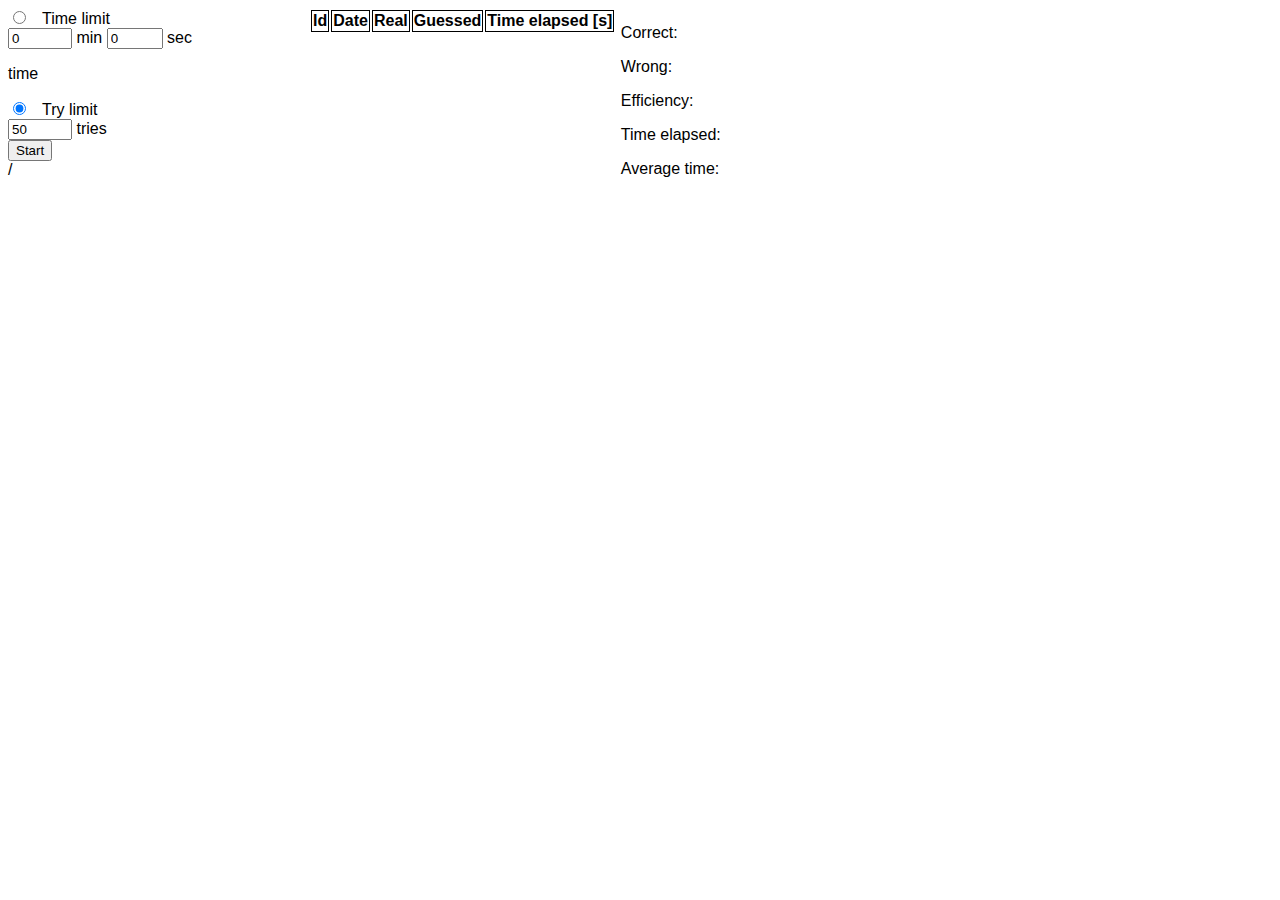
<file: index.html>
<!DOCTYPE html>
<html>
<head>
    <meta charset='utf-8'>
    <meta http-equiv='X-UA-Compatible' content='IE=edge'>
    <title>Weekday'er</title>
    <meta name='viewport' content='width=device-width, initial-scale=1'>
    <link rel='stylesheet' type='text/css' media='screen' href='weekdayer.css'>
    <script src='weekdayer.js'></script>
</head>
<body>
    <div id="weekdayer" class="weekdayer-part">
        <div id = "wdr-controls">
            <input type="radio" id="limit-mode-time-input" name="limit_mode">
            <label for="html">Time limit</label><br>
            <div id = "time-limit-controls">
                <input type="number" class="time-limit-input minutes-input" min="0" max="120" value="0"> min
                <input type="number" class="time-limit-input seconds-input" min="0" max="59" value="0"> sec
                <p class="time-limit-countdown-text">time</p>
            </div>
            <input checked="true" type="radio" id="limit-mode-try-input" name="limit_mode">
            <label for="html">Try limit</label><br>
            <div id ="try-limit-controls">
                <input type="number" class="try-limit-input" min="1" max="100" value="50"> tries
            </div>
            <button id = "start-session-btn" type="button">Start</button>
        </div>
        <div>
            <span id = "wdr-tries-count"></span>
            <span>&#47;</span>
            <span id = "wdr-tries-max"></span>
        </div>
        <div id = "wdr-day">
            <p id = "random-date-text"></p>
            <div id="wdr-select-day">
                <button class="confirm-weekday" type="button" value="0">Sun</button>
                <button class="confirm-weekday" type="button" value="1">Mon</button>
                <button class="confirm-weekday" type="button" value="2">Tue</button>
                <button class="confirm-weekday" type="button" value="3">Wed</button>
                <button class="confirm-weekday" type="button" value="4">Thu</button>
                <button class="confirm-weekday" type="button" value="5">Fri</button>
                <button class="confirm-weekday" type="button" value="6">Sat</button>
            </div>
        </div>
    </div>
    <div id="weekdayer-list" class="weekdayer-part">
        <table id = "guesses-list-table">
            <tr class="guess-list-header-row">
                <th>Id</th>
                <th>Date</th>
                <th>Real</th>
                <th>Guessed</th>
                <th>Time elapsed [s]</th>
            </tr>
        </table>
    </div>
    <div id="weekdayer-stats" class="weekdayer-part">
        <p class="weekdayer-stat-correct"><span class="label">Correct:&nbsp;</span><span id="stat-correct-value"></span></p>
        <p class="weekdayer-stat-wrong"><span class="label">Wrong:&nbsp;</span><span id="stat-wrong-value"></span></p>
        <p class="weekdayer-stat-efficiency"><span class="label">Efficiency:&nbsp;</span><span id="stat-efficiency-value"></span></p>
        <p class="weekdayer-stat-time_elapsed"><span class="label">Time elapsed:&nbsp;</span><span id="stat-timeelapsed-value"></span></p>
        <p class="weekdayer-stat-avg_calc_time"><span class="label">Average time:&nbsp;</span><span id="stat-avgtime-value"></span></p>
    </div>
</body>
</html>
</file>
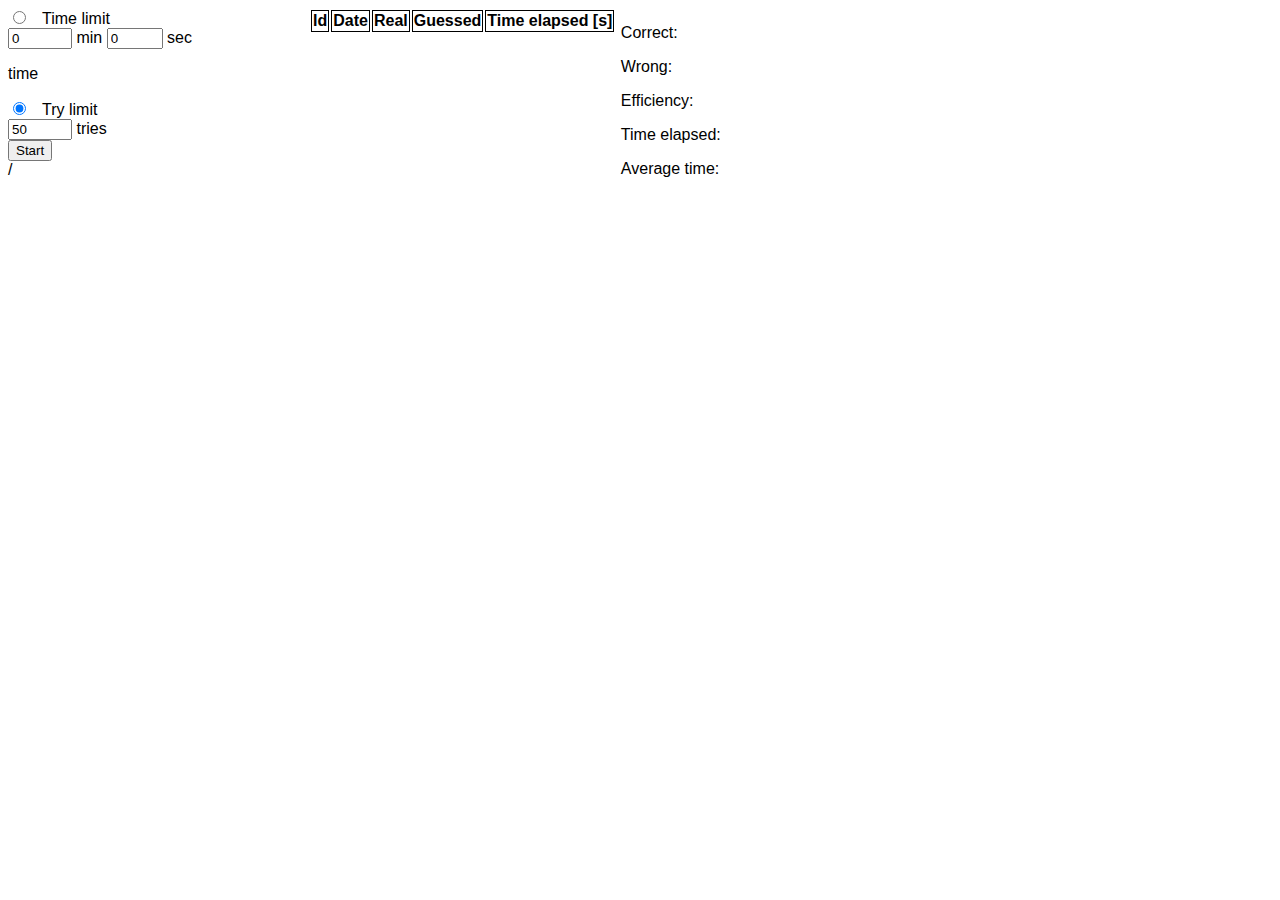
<file: weekdayer.html>
<!DOCTYPE html>
<html>
<head>
    <meta charset='utf-8'>
    <meta http-equiv='X-UA-Compatible' content='IE=edge'>
    <title>Weekday'er</title>
    <meta name='viewport' content='width=device-width, initial-scale=1'>
    <link rel='stylesheet' type='text/css' media='screen' href='weekdayer.css'>
    <script src='weekdayer.js'></script>
</head>
<body>
    <div id="weekdayer" class="weekdayer-part">
        <div id = "wdr-controls">
            <input type="radio" id="limit-mode-time-input" name="limit_mode">
            <label for="html">Time limit</label><br>
            <div id = "time-limit-controls">
                <input type="number" class="time-limit-input minutes-input" min="0" max="120" value="0"> min
                <input type="number" class="time-limit-input seconds-input" min="0" max="59" value="0"> sec
                <p class="time-limit-countdown-text">time</p>
            </div>
            <input checked="true" type="radio" id="limit-mode-try-input" name="limit_mode">
            <label for="html">Try limit</label><br>
            <div id ="try-limit-controls">
                <input type="number" class="try-limit-input" min="1" max="100" value="50"> tries
            </div>
            <button id = "start-session-btn" type="button">Start</button>
        </div>
        <div>
            <span id = "wdr-tries-count"></span>
            <span>&#47;</span>
            <span id = "wdr-tries-max"></span>
        </div>
        <div id = "wdr-day">
            <p id = "random-date-text"></p>
            <div id="wdr-select-day">
                <button class="confirm-weekday" type="button" value="0">Sun</button>
                <button class="confirm-weekday" type="button" value="1">Mon</button>
                <button class="confirm-weekday" type="button" value="2">Tue</button>
                <button class="confirm-weekday" type="button" value="3">Wed</button>
                <button class="confirm-weekday" type="button" value="4">Thu</button>
                <button class="confirm-weekday" type="button" value="5">Fri</button>
                <button class="confirm-weekday" type="button" value="6">Sat</button>
            </div>
        </div>
    </div>
    <div id="weekdayer-list" class="weekdayer-part">
        <table id = "guesses-list-table">
            <tr class="guess-list-header-row">
                <th>Id</th>
                <th>Date</th>
                <th>Real</th>
                <th>Guessed</th>
                <th>Time elapsed [s]</th>
            </tr>
        </table>
    </div>
    <div id="weekdayer-stats" class="weekdayer-part">
        <p class="weekdayer-stat-correct"><span class="label">Correct:&nbsp;</span><span id="stat-correct-value"></span></p>
        <p class="weekdayer-stat-wrong"><span class="label">Wrong:&nbsp;</span><span id="stat-wrong-value"></span></p>
        <p class="weekdayer-stat-efficiency"><span class="label">Efficiency:&nbsp;</span><span id="stat-efficiency-value"></span></p>
        <p class="weekdayer-stat-time_elapsed"><span class="label">Time elapsed:&nbsp;</span><span id="stat-timeelapsed-value"></span></p>
        <p class="weekdayer-stat-avg_calc_time"><span class="label">Average time:&nbsp;</span><span id="stat-avgtime-value"></span></p>
    </div>
</body>
</html>
</file>
<file: weekdayer.css>
body{
    font-family: 'Segoe UI', Tahoma, Geneva, Verdana, sans-serif;
}

p#random-date-text{
    font-size: 2.5em;
}

.weekdayer-part
{
    display: inline-block;
    vertical-align: top;
}

#guesses-list-table th,td,tr{
    border:1px solid black;
}

#wdr-select-day {
    user-select: none;
    -moz-user-select: none;
    -khtml-user-select: none;
    -webkit-user-select: none;
    -o-user-select: none;
}

.confirm-weekday{
    visibility: collapse;
}
</file>
